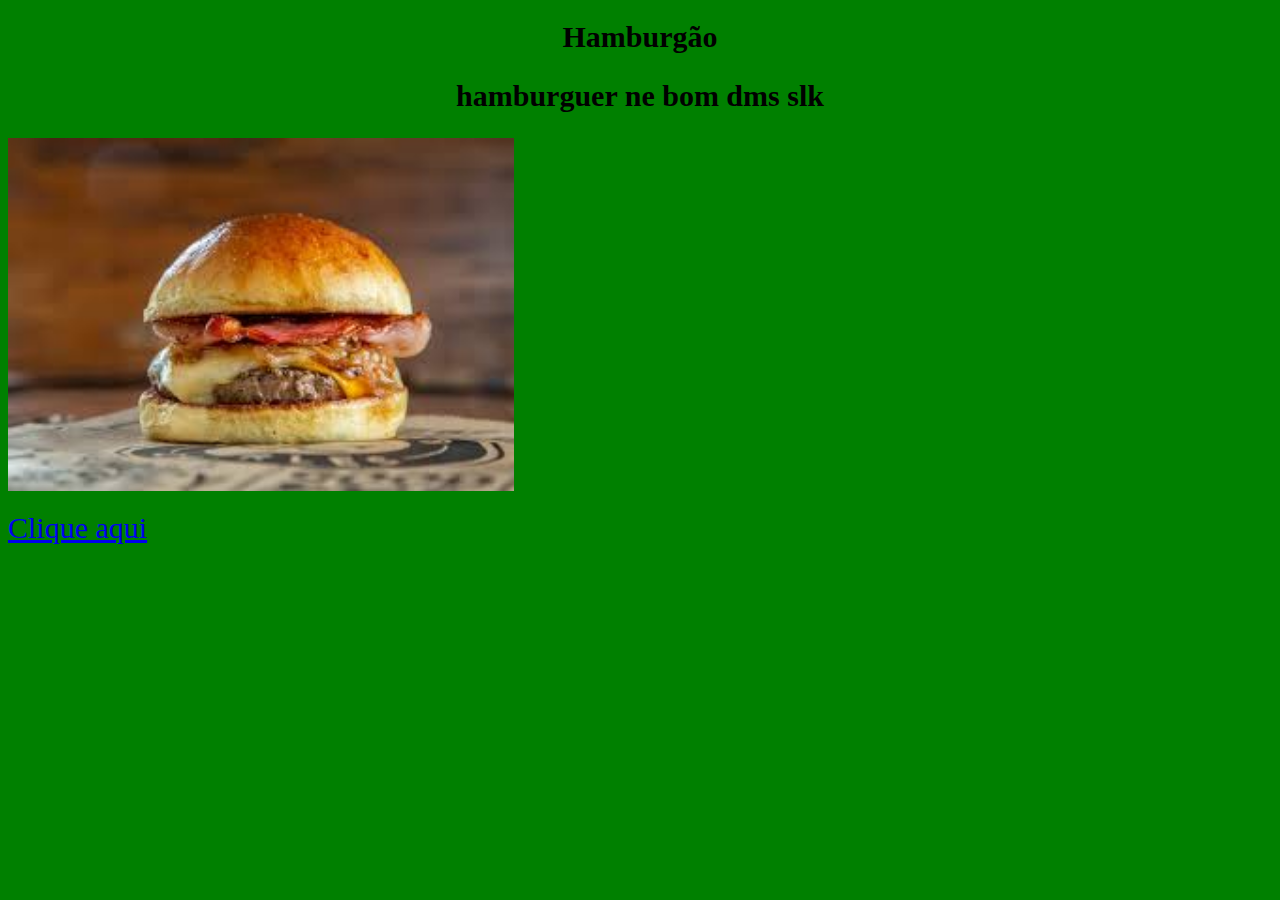
<file: index.html>
<!DOCTYPE html>
<html lang="en">
<head>
    <meta charset="UTF-8">
    <meta name="viewport" content="width=device-width, initial-scale=1.0">
    <title>Hamburguer</title>
    <link rel="stylesheet" href="style.css">
</head>
<body>
    <h1>Hamburgão</h1>
    <h2>hamburguer ne bom dms slk</h2>

    <img src="download.jpeg" width="40%">

    <p></p>

    <a href="site.html">Clique aqui</a>

</body>
</html>
</file>
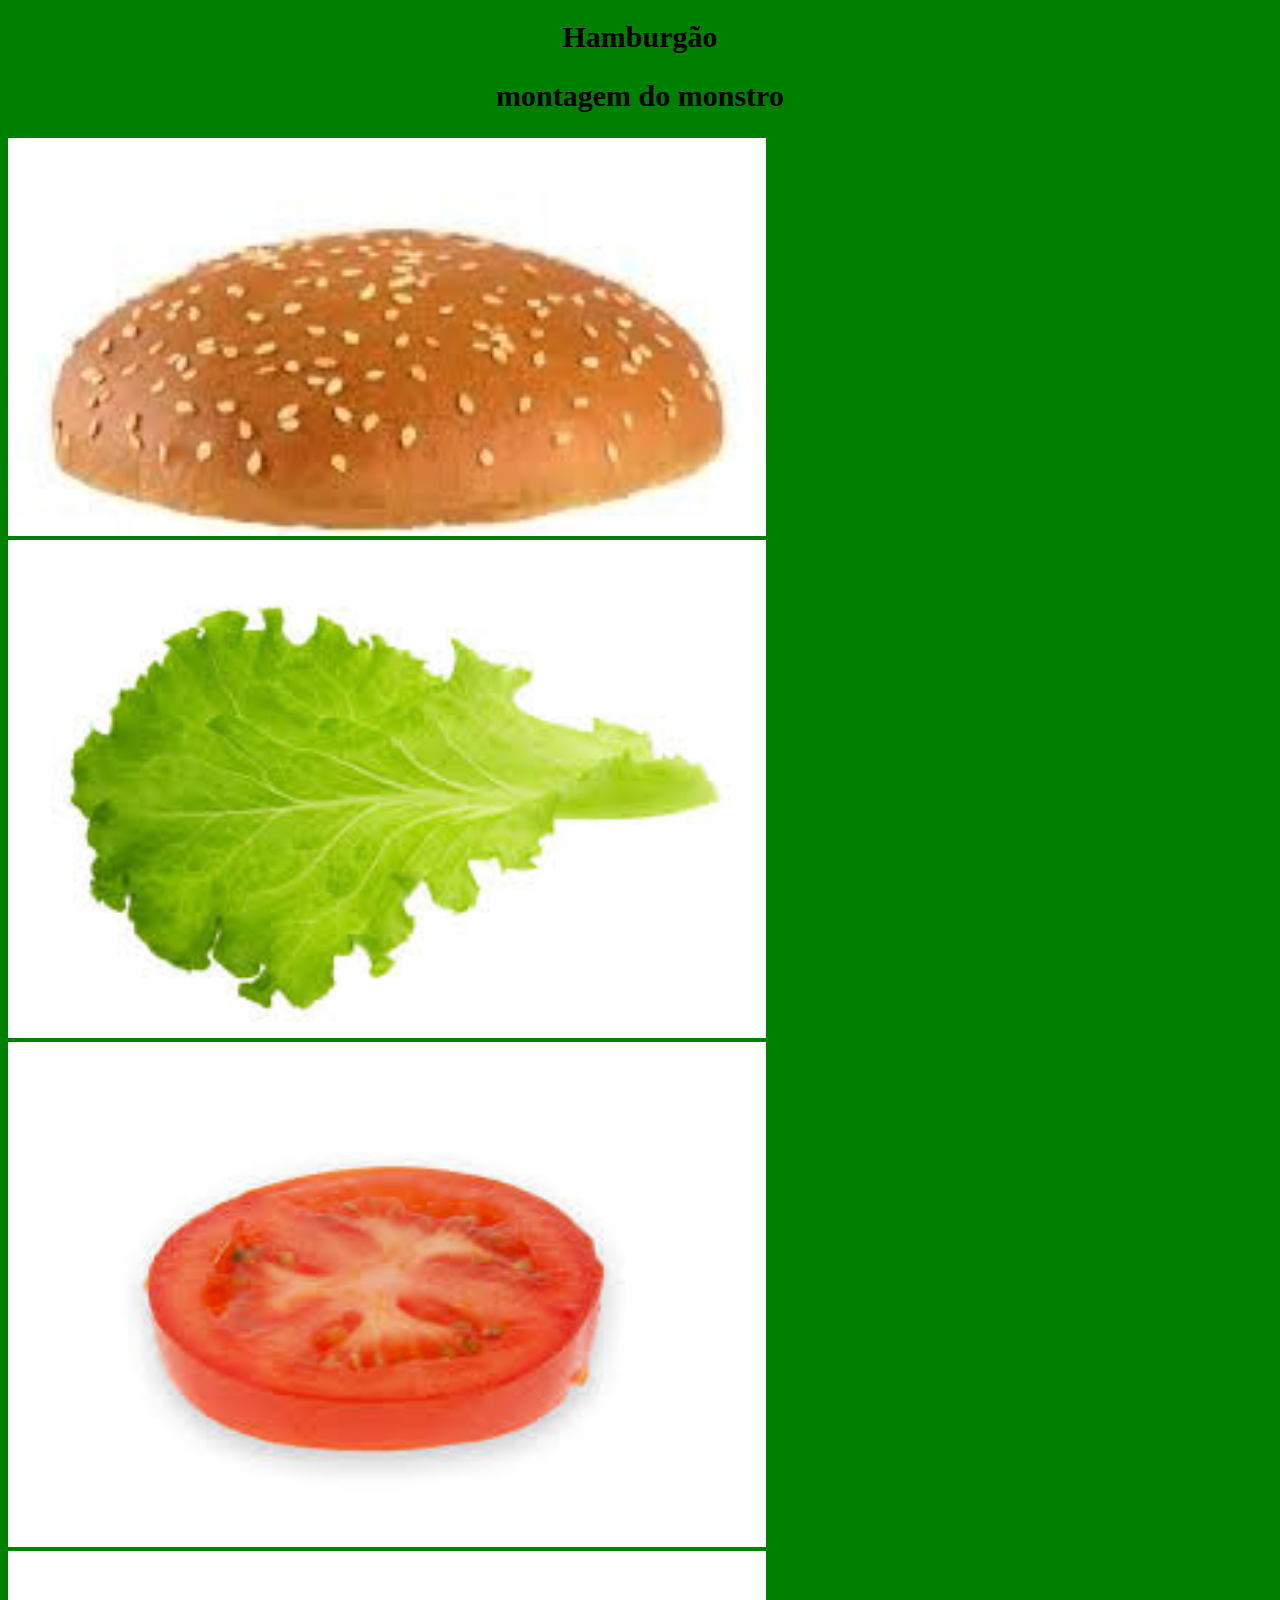
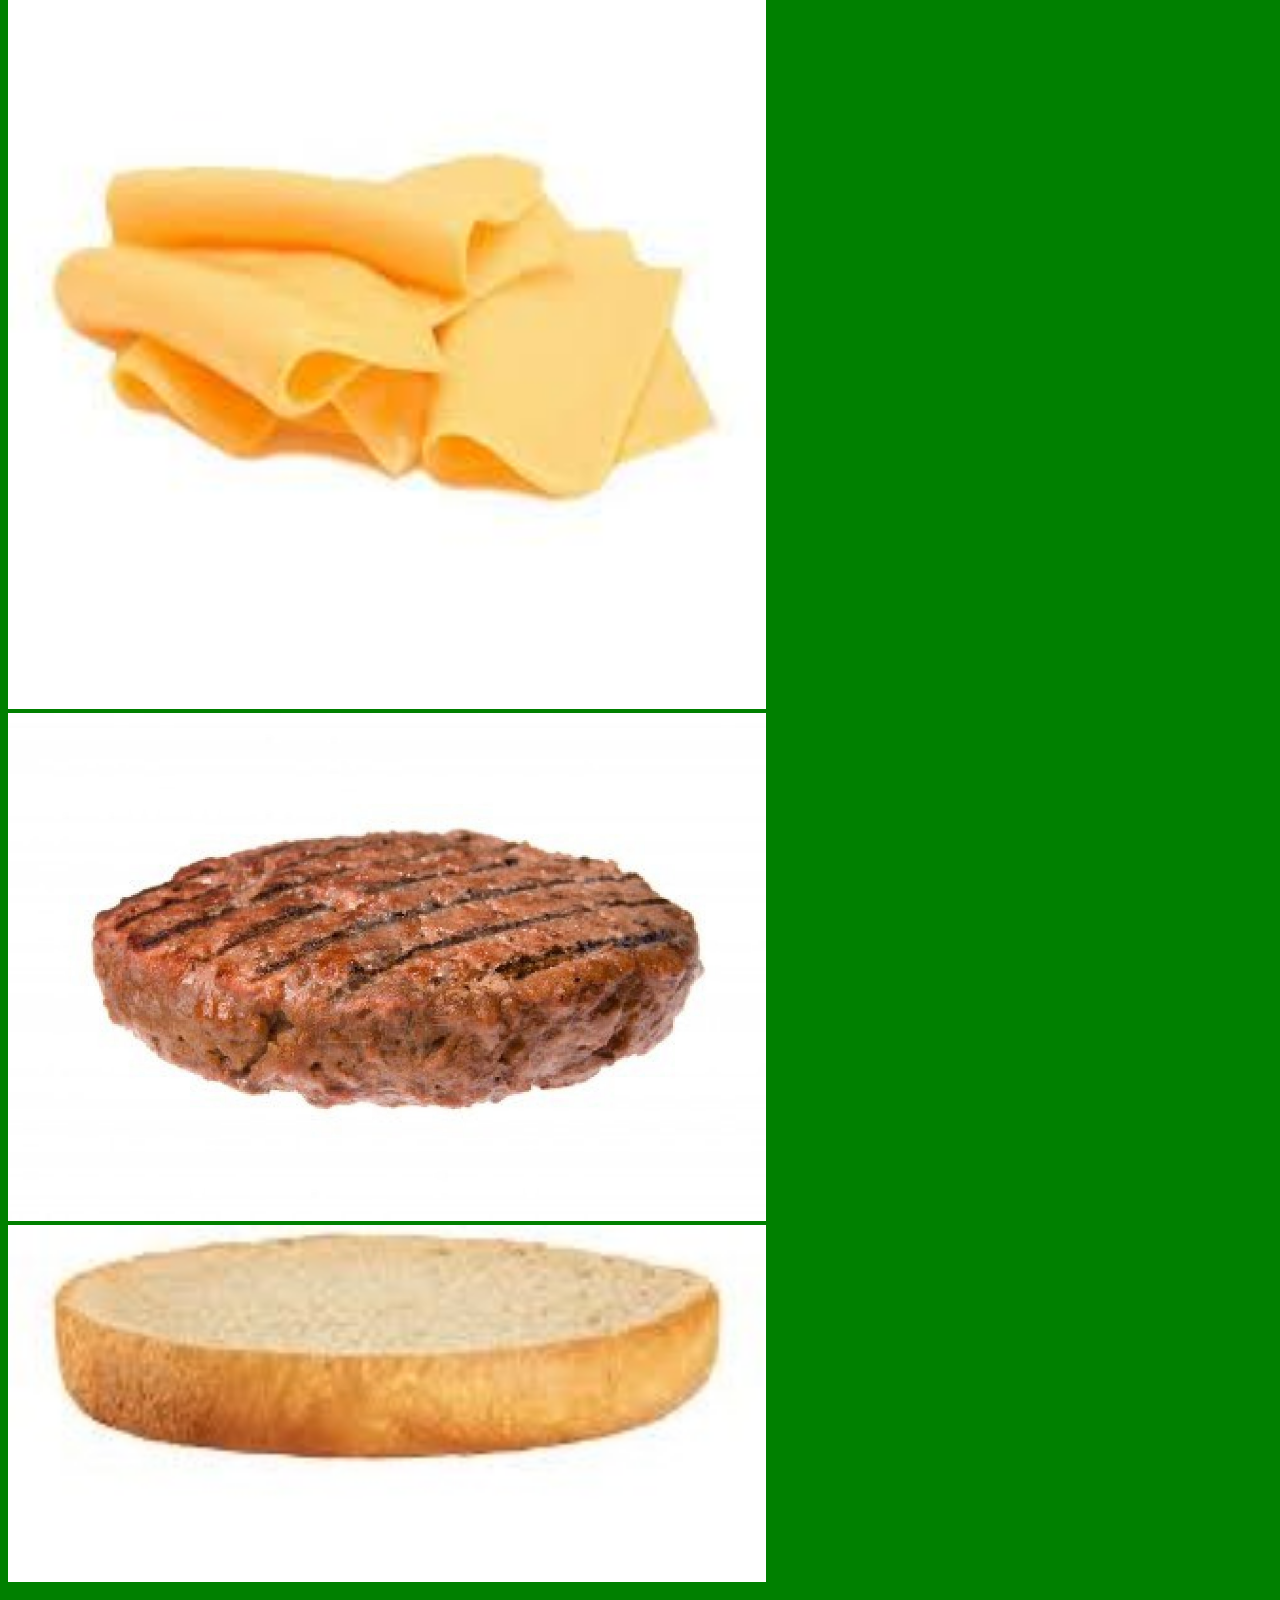
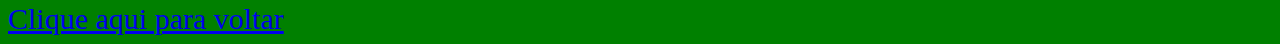
<file: site.html>
<!DOCTYPE html>
<html lang="en">
<head>
    <meta charset="UTF-8">
    <meta name="viewport" content="width=device-width, initial-scale=1.0">
    <title>Hamburguer</title>
    <link rel="stylesheet" href="style.css">
</head>
<body>
    <h1>Hamburgão</h1>
    <h2>montagem do monstro</h2>

    <img src="pao.jpeg" width="60%">
    <img src="alface.jpeg" width="60%">
    <img src="tomate.jpeg" width="60%">
    <img src="queijo.jpeg" width="60%">
    <img src="carne.jpg" width="60%">
    <img src="pao2.jpeg" width="60%">

    <p></p>

    <a href="index.html">Clique aqui para voltar</a>

</body>
</html>
</file>
<file: style.css>
h1, h2, a{
    text-align: center;
    font-size: 30px;
}

body{
    background-color: green;
}
</file>
